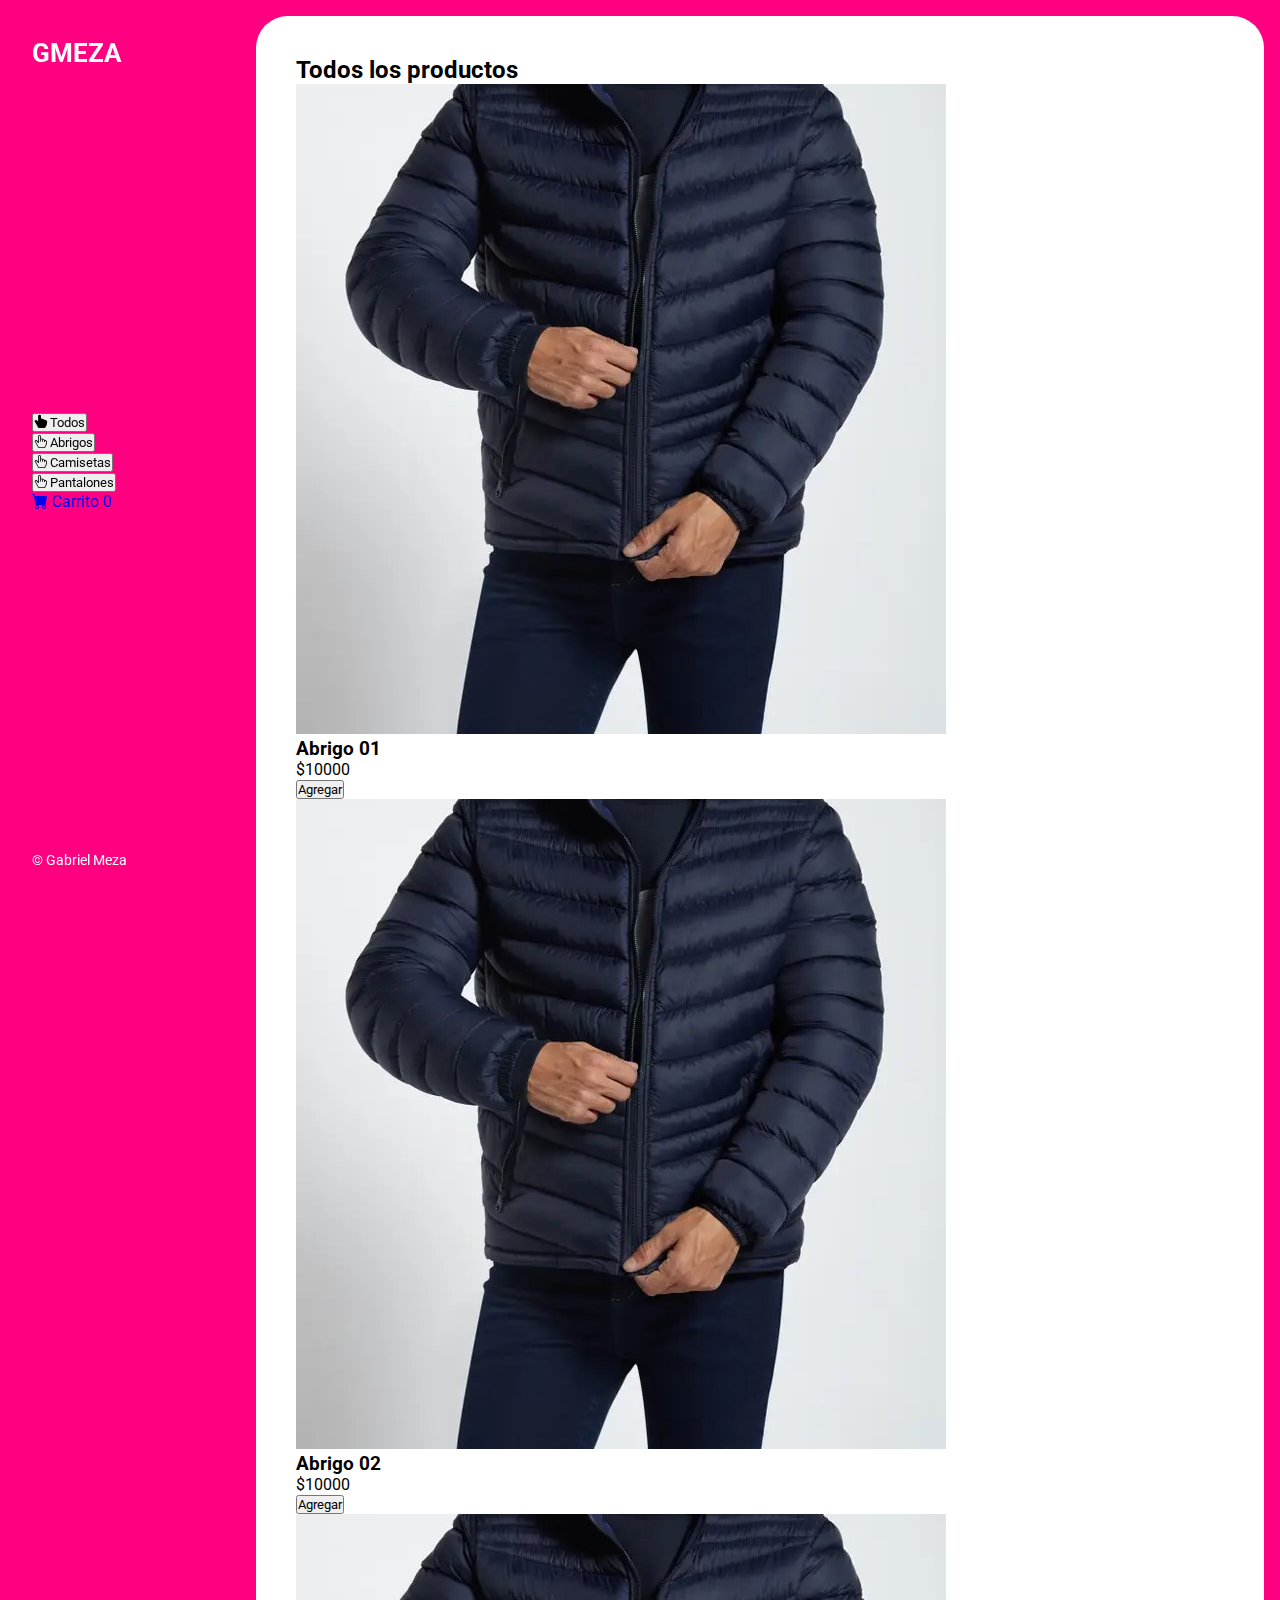
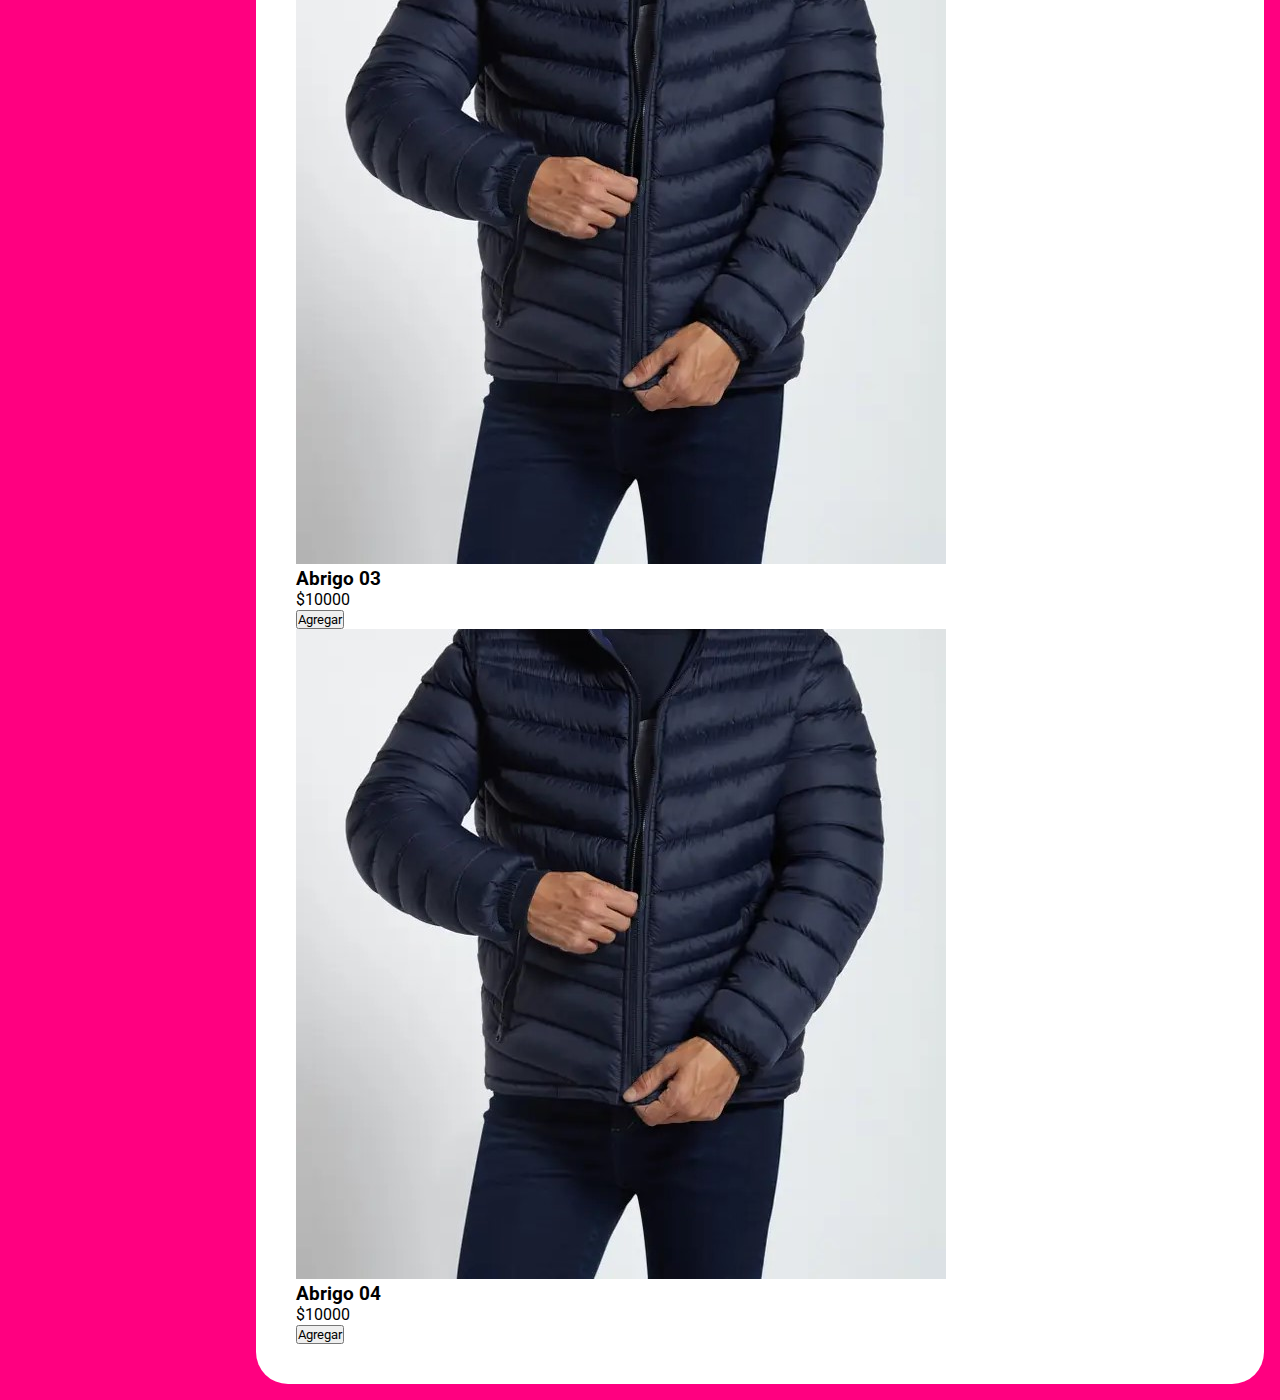
<file: index.html>
<!DOCTYPE html>
<html lang="en">
<head>
    <meta charset="UTF-8">
    <meta http-equiv="X-UA-Compatible" content="IE=edge">
    <meta name="viewport" content="width=device-width, initial-scale=1.0">
    <link rel="stylesheet" href="https://cdn.jsdelivr.net/npm/bootstrap-icons@1.10.3/font/bootstrap-icons.css">
    <link rel="stylesheet" href="css/style.css">
    <title>Filtrado</title>
</head>
<body>
    <div class="contenedor">
        <aside>
            <header>
                <h1 class="logo"><a href="#" class="logo1">GMEZA</a></h1>
            </header>
            <nav>
                <ul>
                    <li>
                        <button class="btnMenu btnCategoria active"><i class="bi bi-hand-index-thumb-fill"></i> Todos</button>
                    </li>
                    <li>
                        <button class="btnMenu btnCategoria"><i class="bi bi-hand-index-thumb"></i> Abrigos</button>
                    </li>
                    <li>
                        <button class="btnMenu btnCategoria"><i class="bi bi-hand-index-thumb"></i> Camisetas</button>
                    </li>
                    <li>
                        <button class="btnMenu btnCategoria"><i class="bi bi-hand-index-thumb"></i> Pantalones</button>
                    </li>
                    <li>
                        <a href="carrito.html" class="btnMenu carrito"><i class="bi bi-cart-fill"></i> Carrito <span class="numero">0</span> </a>
                    </li>
                </ul>
            </nav>
            <footer>
                <p class="textoFooter">&copy; Gabriel Meza</p>
            </footer>
        </aside>
        <main>
            <h2 class="titulo_prin">Todos los productos</h2>
            <div class="contenedor_pro">
                <div class="producto">
                    <img src="img/abrigos/01.jpg" alt="">
                    <div>
                        <h3 class="titulo_pro">Abrigo 01</h3>
                        <p class="precio_pro">$10000</p>
                        <button class="agregar_pro">Agregar</button>
                    </div>
                </div>
                <div class="producto">
                    <img src="img/abrigos/01.jpg" alt="">
                    <div>
                        <h3 class="titulo_pro">Abrigo 02</h3>
                        <p class="precio_pro">$10000</p>
                        <button class="agregar_pro">Agregar</button>
                    </div>
                </div>
                <div class="producto">
                    <img src="img/abrigos/01.jpg" alt="">
                    <div>
                        <h3 class="titulo_pro">Abrigo 03</h3>
                        <p class="precio_pro">$10000</p>
                        <button class="agregar_pro">Agregar</button>
                    </div>
                </div>
                <div class="producto">
                    <img src="img/abrigos/01.jpg" alt="">
                    <div>
                        <h3 class="titulo_pro">Abrigo 04</h3>
                        <p class="precio_pro">$10000</p>
                        <button class="agregar_pro">Agregar</button>
                    </div>
                </div>
            </div>
        </main>
    </div>
</body>
</html>
</file>
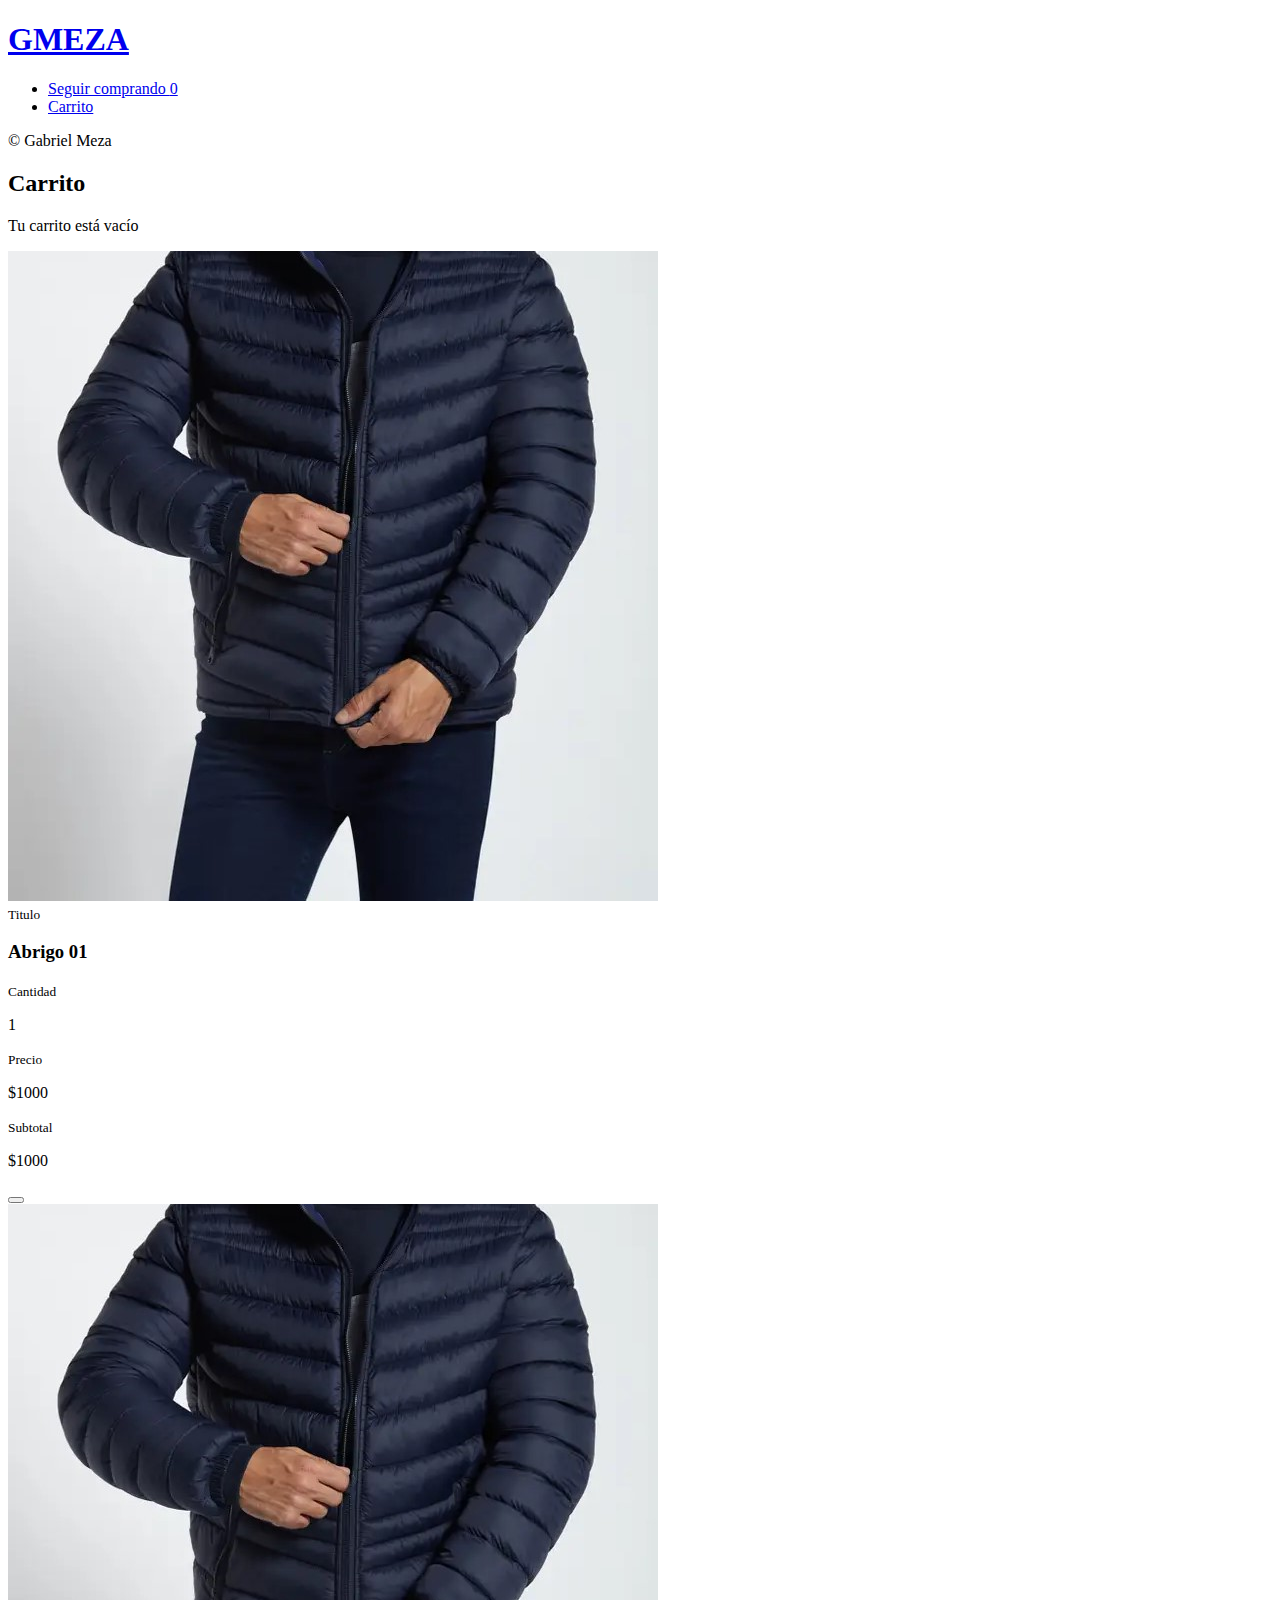
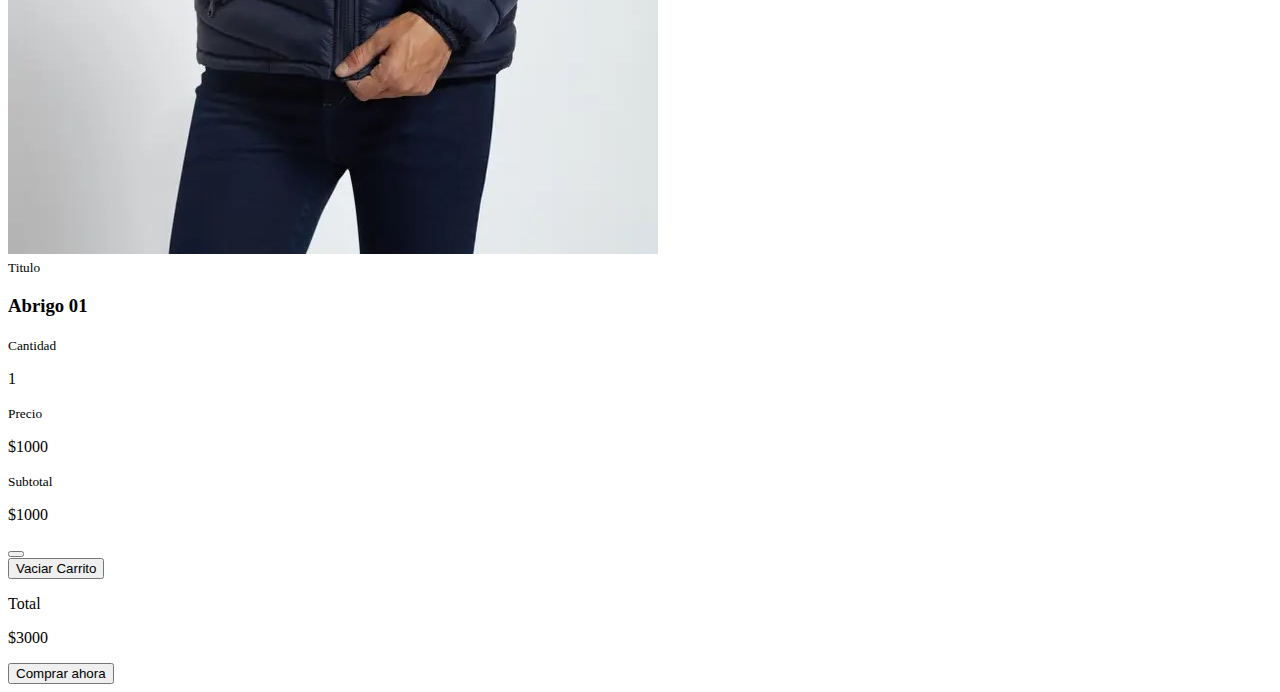
<file: carrito.html>
<!DOCTYPE html>
<html lang="en">
<head>
    <meta charset="UTF-8">
    <meta http-equiv="X-UA-Compatible" content="IE=edge">
    <meta name="viewport" content="width=device-width, initial-scale=1.0">
    <title>Document</title>
</head>
<body>
    
    <div class="contenedor">
        <aside>
            <header>
                <h1 class="logo"><a href="#" class="logo1">GMEZA</a></h1>
            </header>
            <nav>
                <ul>
                    <li>
                        <a href="index.html" class="btnMenu btnVolver"><i class="bi bi-arrow-left-square"></i> Seguir comprando <span class="numero">0</span> </a>
                    </li>
                    <li>
                        <a href="carrito.html" class="btnMenu carrito active"><i class="bi bi-cart-fill"></i> Carrito </a>
                    </li>
                </ul>
            </nav>
            <footer>
                <p class="textoFooter">&copy; Gabriel Meza</p>
            </footer>
        </aside>
        <main>
            <h2 class="titulo_prin">Carrito</h2>
            <div class="contenedor_car">
                <p class="vacio">Tu carrito está vacío <i class="bi bi-emoji-frown"></i></p>
                <div class="carrito_productos">
                    <div class="carrito_producto">
                        <img src="img/abrigos/01.jpg" alt="">
                        <div class="carrito_producto_titulo">
                            <small>Titulo</small>
                            <h3>Abrigo 01</h3>
                        </div>
                        <div class="carrito_producto_cantidad">
                            <small>Cantidad</small>
                            <p>1</p>
                        </div>
                        <div class="carrito_producto_precio">
                            <small>Precio</small>
                            <p>$1000</p>
                        </div>
                        <div class="carrito_producto_subtotal">
                            <small>Subtotal</small>
                            <p>$1000</p>
                        </div>
                        <button class="carrito_producto_eliminar"><i class="bi bi-trash"></i></button>
                    </div>
                    <div class="carrito_producto">
                        <img src="img/abrigos/01.jpg" alt="">
                        <div class="carrito_producto_titulo">
                            <small>Titulo</small>
                            <h3>Abrigo 01</h3>
                        </div>
                        <div class="carrito_producto_cantidad">
                            <small>Cantidad</small>
                            <p>1</p>
                        </div>
                        <div class="carrito_producto_precio">
                            <small>Precio</small>
                            <p>$1000</p>
                        </div>
                        <div class="carrito_producto_subtotal">
                            <small>Subtotal</small>
                            <p>$1000</p>
                        </div>
                        <button class="carrito_producto_eliminar"><i class="bi bi-trash"></i></button>
                    </div>
                </div>

                <div class="carrito_acciones">
                    <div class="carrito_acciones_izquierda">
                        <button class="carrito_acciones_vaciar">Vaciar Carrito</button>
                    </div>
                    <div class="carrito_acciones_derecha">
                        <div class="carrito_acciones_total">
                            <p>Total</p>
                            <p id="total">$3000</p>
                        </div>
                        <button class="carrito_acciones_comprar">Comprar ahora</button>
                    </div>
                </div>
            </div>
        </main>
    </div>

</body>
</html>
</file>
<file: css/style.css>
@import url('https://fonts.googleapis.com/css2?family=Roboto&display=swap');
:root{
    --rosa: #FF0080;
    --fondo: #1e2326;
    --sobrefondo: #252A2E;

}
*{
    margin: 0;
    padding: 0;
    box-sizing: border-box;
    font-family: 'Roboto', sans-serif;
}
h1,h2,h3,h4,h5,h6,p,a,input,textarea,ul {
    margin: 0;
    padding: 0;
}
ul {
    list-style: none;
}
a{
    text-decoration: none;
}
.contenedor {
    display: grid;
    grid-template-columns: 1fr 4fr;
    background: var(--rosa);
}
aside {
    padding: 2rem;
    color: #fff;
    position: sticky;
    top: 0;
    height: 100vh;
    display: flex;
    flex-direction: column;
    justify-content: space-between;
}
.logo1 {
    font-weight: bold;
    font-size: 1.6rem;
    color: #fff;
}
.textoFooter {
    color: #fff;
    font-size: 0.85rem;
}
main {
    background: #fff;
    margin: 1rem;
    margin-left: 0;
    border-radius: 2rem;
    padding: 2.5rem;
}
</file>
